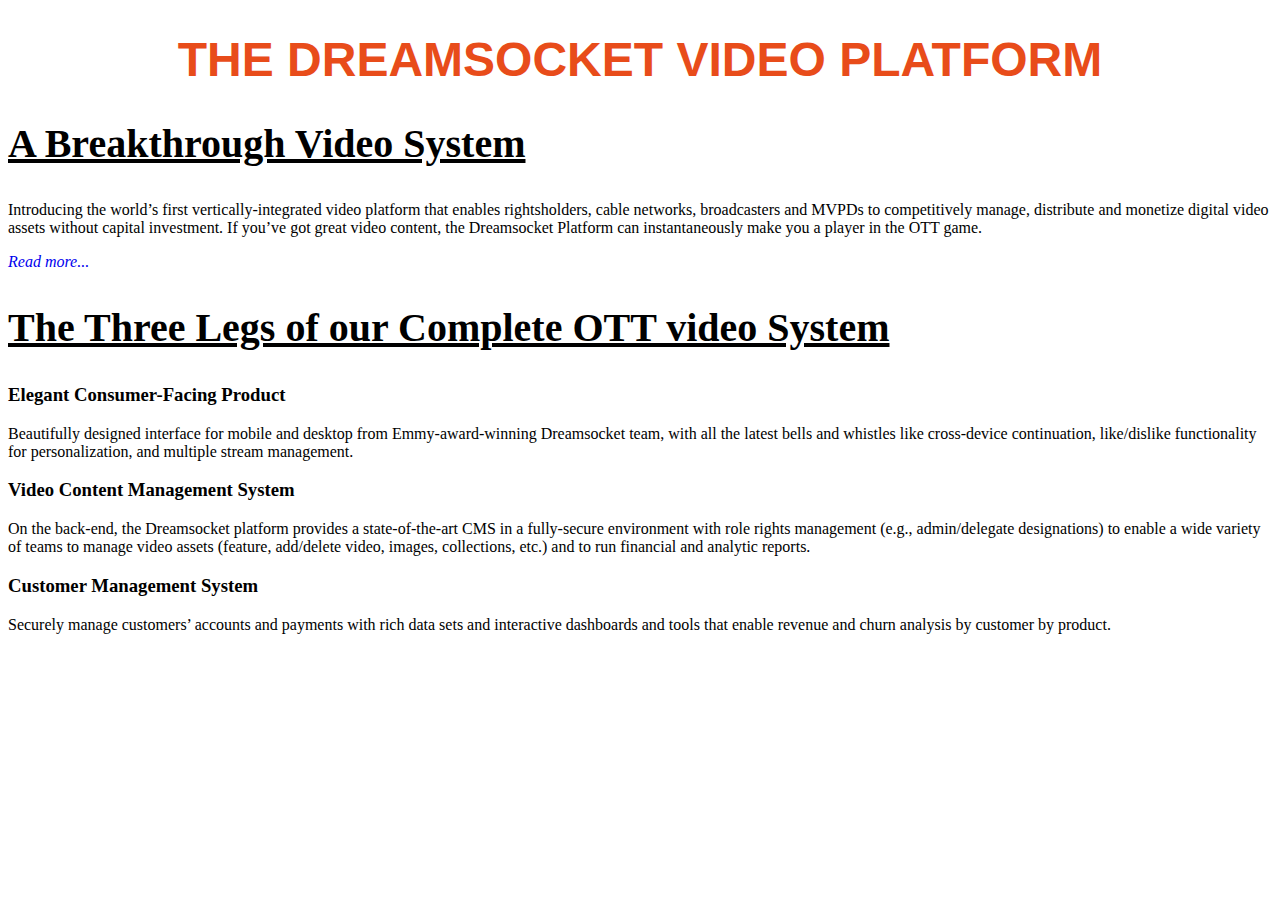
<file: unit_1/index.html>
<!DOCTYPE html>
<html>
<head>
	<title>Dreamsocket Video Platform CSS</title>
	<link rel="stylesheet" type="text/css" href="CSS/main.css">
<head>
<body>
	
	<h1>The Dreamsocket Video Platform</h1>
	<h2 id="second">A Breakthrough Video System</h2>
	<p> Introducing the world’s first vertically-integrated video platform that enables rightsholders, cable networks, broadcasters and MVPDs to competitively manage, distribute and monetize digital video assets without capital investment.   If you’ve got great video content, the Dreamsocket Platform can instantaneously make you a player in the OTT game. </p>
	<a href="www.dreamsocket.com">Read more...</a>
	<h2>The Three Legs of our Complete OTT video System</h2> 
	<h3>Elegant Consumer-Facing Product</h3> 
	<p>Beautifully designed interface for mobile and desktop from Emmy-award-winning Dreamsocket team, with all the latest bells and whistles like cross-device continuation, like/dislike functionality for personalization, and multiple stream management.</p>
	<h3>Video Content Management System</h3> 
	<p>On the back-end, the Dreamsocket platform provides a state-of-the-art CMS in a fully-secure environment with role rights management (e.g., admin/delegate designations) to enable a wide variety of teams to manage video assets (feature, add/delete video, images, collections, etc.) and to run financial and analytic reports.</p>
	<h3>Customer Management System</h3>
	<p>Securely manage customers’ accounts and payments with rich data sets and interactive dashboards and tools that enable revenue and churn analysis by customer by product.</p>
<body>
<html>
</file>
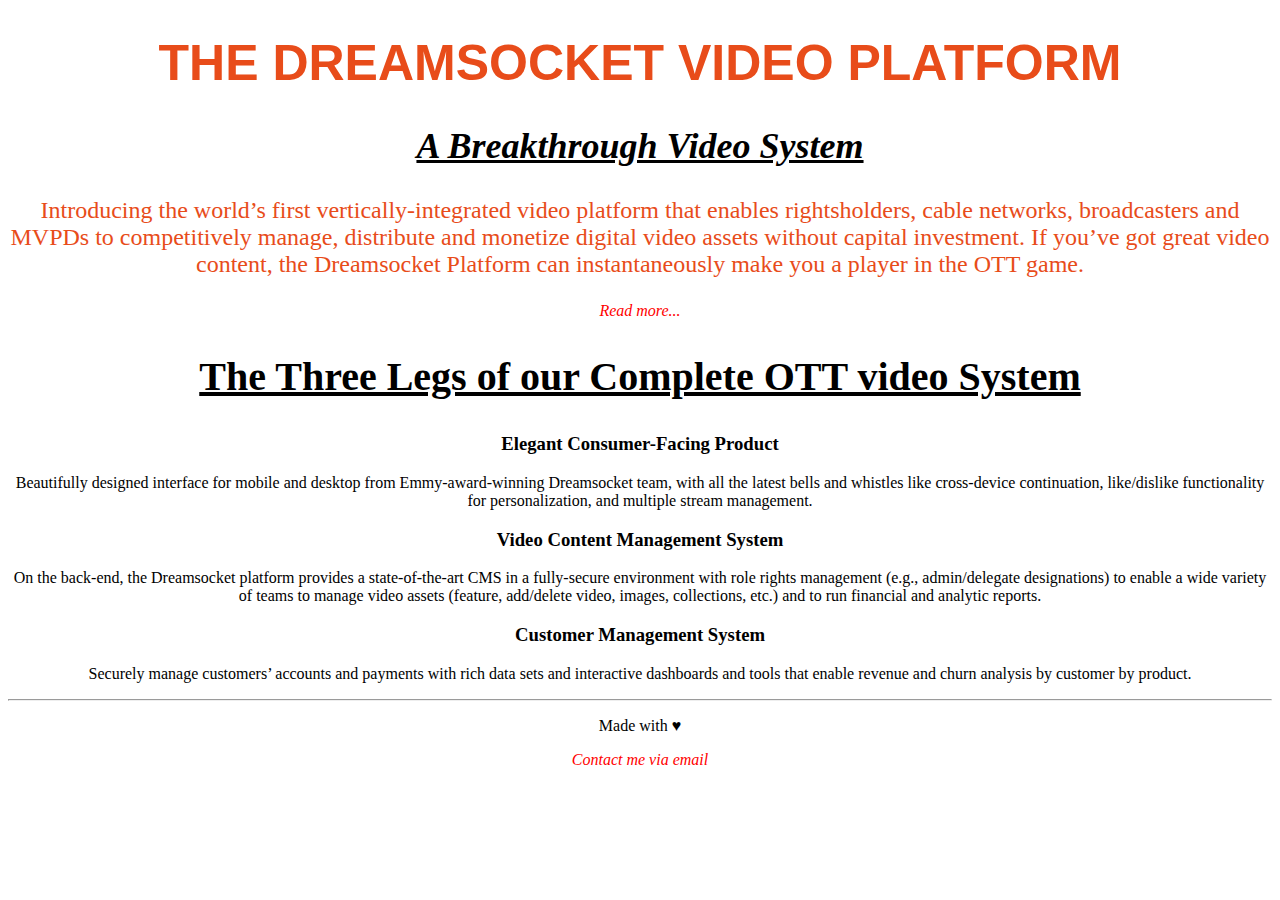
<file: unit_3/index.html>
<!DOCTYPE html>
<html>
<head>
	<title>Dreamsocket YEP!</title>
	<link rel="stylesheet" type="text/css" href="css/main.css">
<head>
<body>
	<h1>The Dreamsocket Video Platform</h1>
	<h2 id="slogan">A Breakthrough Video System</h2>
	<p class="important"> Introducing the world’s first vertically-integrated video platform that enables rightsholders, cable networks, broadcasters and MVPDs to competitively manage, distribute and monetize digital video assets without capital investment.   If you’ve got great video content, the Dreamsocket Platform can instantaneously make you a player in the OTT game. </p>
	<a href="www.dreamsocket.com">Read more...</a>
	<section>
		<h2>The Three Legs of our Complete OTT video System</h2>
		<section>
			<h3>Elegant Consumer-Facing Product</h3> 
			<p>Beautifully designed interface for mobile and desktop from Emmy-award-winning Dreamsocket team, with all the latest bells and whistles like cross-device continuation, like/dislike functionality for personalization, and multiple stream management.</p>
		</section>
		<section>
			<h3>Video Content Management System</h3> 
			<p>On the back-end, the Dreamsocket platform provides a state-of-the-art CMS in a fully-secure environment with role rights management (e.g., admin/delegate designations) to enable a wide variety of teams to manage video assets (feature, add/delete video, images, collections, etc.) and to run financial and analytic reports.</p>
		</section>
		<section>
			<h3>Customer Management System</h3>
			<p>Securely manage customers’ accounts and payments with rich data sets and interactive dashboards and tools that enable revenue and churn analysis by customer by product.</p>
		</section>
	</section>
	<hr>
	<footer>
		<p> Made with &hearts; </p>
		<a href="mailto:dpaynetbs@gmail.com">Contact me via email</a> 
	</footer>
<body>
<html>
</file>
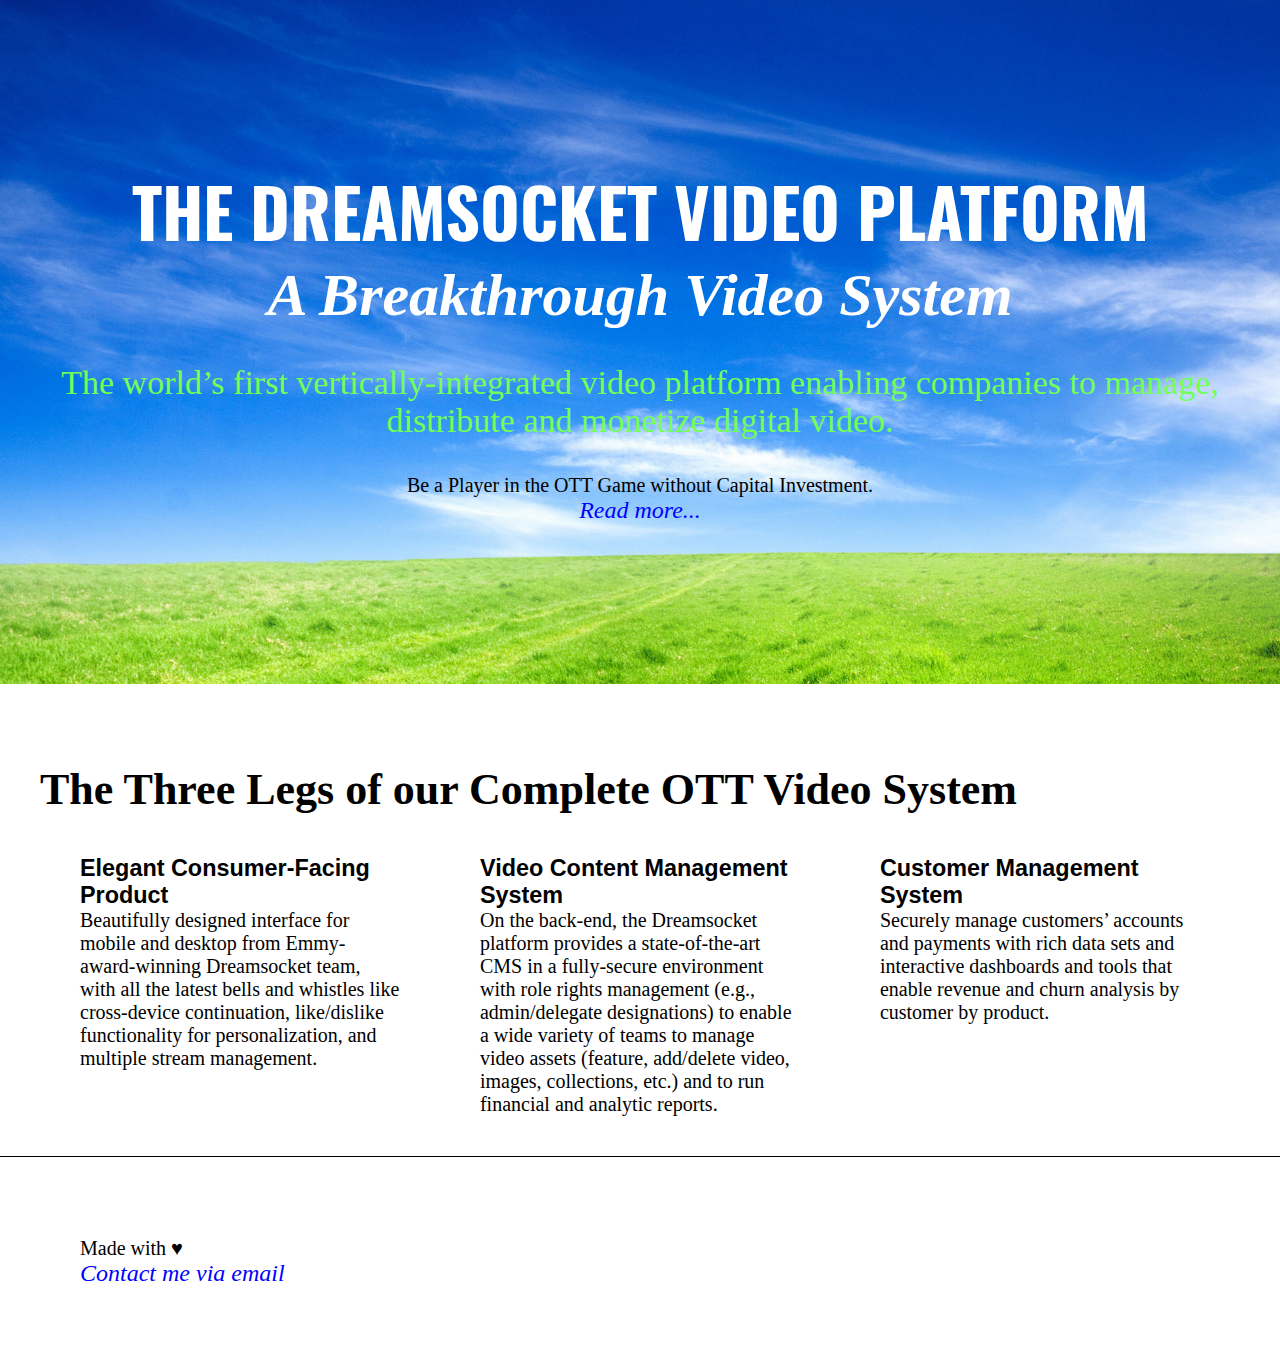
<file: unit_4/index.html>
<!DOCTYPE html>
<html>
<head>
	<title>Dreamsocket YEP!</title>
	<link rel="stylesheet" type="text/css" href="css/main.css">
<head>
<body>
	<section id="splash">
		<h1>The Dreamsocket Video Platform</h1>
		<h2 id="slogan">A Breakthrough Video System</h2>
		<p class="important"> The world’s first vertically-integrated video platform enabling companies to manage, distribute and monetize digital video.</p>
		<p>Be a Player in the OTT Game without Capital Investment.</p>
		<a href="www.dreamsocket.com">Read more...</a>
	</section>
	<section id="legs">
		<h2>The Three Legs of our Complete OTT Video System</h2>
		<section>
			<h3>Elegant Consumer-Facing Product</h3> 
			<p>Beautifully designed interface for mobile and desktop from Emmy-award-winning Dreamsocket team, with all the latest bells and whistles like cross-device continuation, like/dislike functionality for personalization, and multiple stream management.</p>
		</section>
		<section>
			<h3>Video Content Management System</h3> 
			<p>On the back-end, the Dreamsocket platform provides a state-of-the-art CMS in a fully-secure environment with role rights management (e.g., admin/delegate designations) to enable a wide variety of teams to manage video assets (feature, add/delete video, images, collections, etc.) and to run financial and analytic reports.</p>
		</section>
		<section>
			<h3>Customer Management System</h3>
			<p>Securely manage customers’ accounts and payments with rich data sets and interactive dashboards and tools that enable revenue and churn analysis by customer by product.</p>
		</section>
	</section>
	<footer>
		<p> Made with &hearts; </p>
		<a href="mailto:dpaynetbs@gmail.com">Contact me via email</a> 
	</footer>
<body>
<html>
</file>
<file: unit_1/CSS/main.css>
h1 {
		font-family: Arial, sans-serif;
		font-weight: bold;
		font-size: 48px;
		color: #E84C1A;
		text-transform: uppercase;
		text-align: center;
}
		body {
	background: src="images/brownsugarhome.png";
}
h2	{font-size: 40px;
	text-decoration: underline;
}
#slogan {
	font-size: 48px
	font-weight: bold;
	font-style: italic;
}

h3,	{
	font-family: helvetica;
	font-size: 16px;
	color: #5175FF;
	} 

p {
	color: black;
}
.important {
	font-size: 24px;
	color: #ffc83a;
}

a {
	font-style: italic;
	text-decoration: none;
}
</file>
<file: unit_3/css/main.css>
h1 {
		font-family: Arial, sans-serif;
		font-weight: bold;
		font-size: 50px;
		color: #E84C1A;
		text-transform: uppercase;
		text-align: center;
}
body {
	text-align: center;
	background: src="images/brownsugarhome.png";
	background-size: cover;
}
h2	{font-size: 40px;
	text-decoration: underline;
}
#slogan {
	font-size: 36px;
	font-weight: bold;
	font-style: italic;
}

h3,	{
	font-family: helvetica;
	font-size:24px;
	color: #5175FF;
	} 

p {
	color: black;
	font-size: 18;
}
.important {
	font-size: 24px;
	color: #e84c1a;
}

a {
	font-style: italic;
	text-decoration: none;
	font-size: 16;
	color: red;
}
</file>
<file: unit_4/css/main.css>
@import url('https://fonts.googleapis.com/css?family=Oswald');
* {
    margin: 0;
    padding: 0;
    box-sizing: border-box;
}
body {
	font-size:20px;
}
section {
	padding:4em 0;
}
h1 {
	font-family: 'Oswald', sans-serif;   
	font-weight: bold;
	font-size: 68px;
	color: #fff;
	text-transform: uppercase;
	text-align: center;
}
h2	{
	font-size: 44px;
}
h3	{
	font-family: helvetica;
} 
a {
	font-style: italic;
	text-decoration: none;
	font-size: 24px;
	color: blue;
}
.important {
	font-size: 34px;
	color: #72FF57;
	margin: 1em auto;
	/* width: 30em; */
}
#slogan {
	font-size: 60px;
	font-weight: bold;
	font-style: italic;
	color: #fff;
}
#splash {
	text-align: center;
	background: url("../images/bluesky.jpg");
	background-size: cover;
	background-repeat: no-repeat;
	background-position: bottom;
	padding: 8em 0;
}
#legs {
    width: 1200px;
    margin: auto;
}
#legs section {
    width: 33.33%;
    float: left;
    padding: 2em;
}
#legs img {
    width: 75%;
    display: block;
    margin: 0 auto 1em;
}
footer {
	clear: both;
	border-top: 1px solid;
	padding: 4em;
}
</file>
